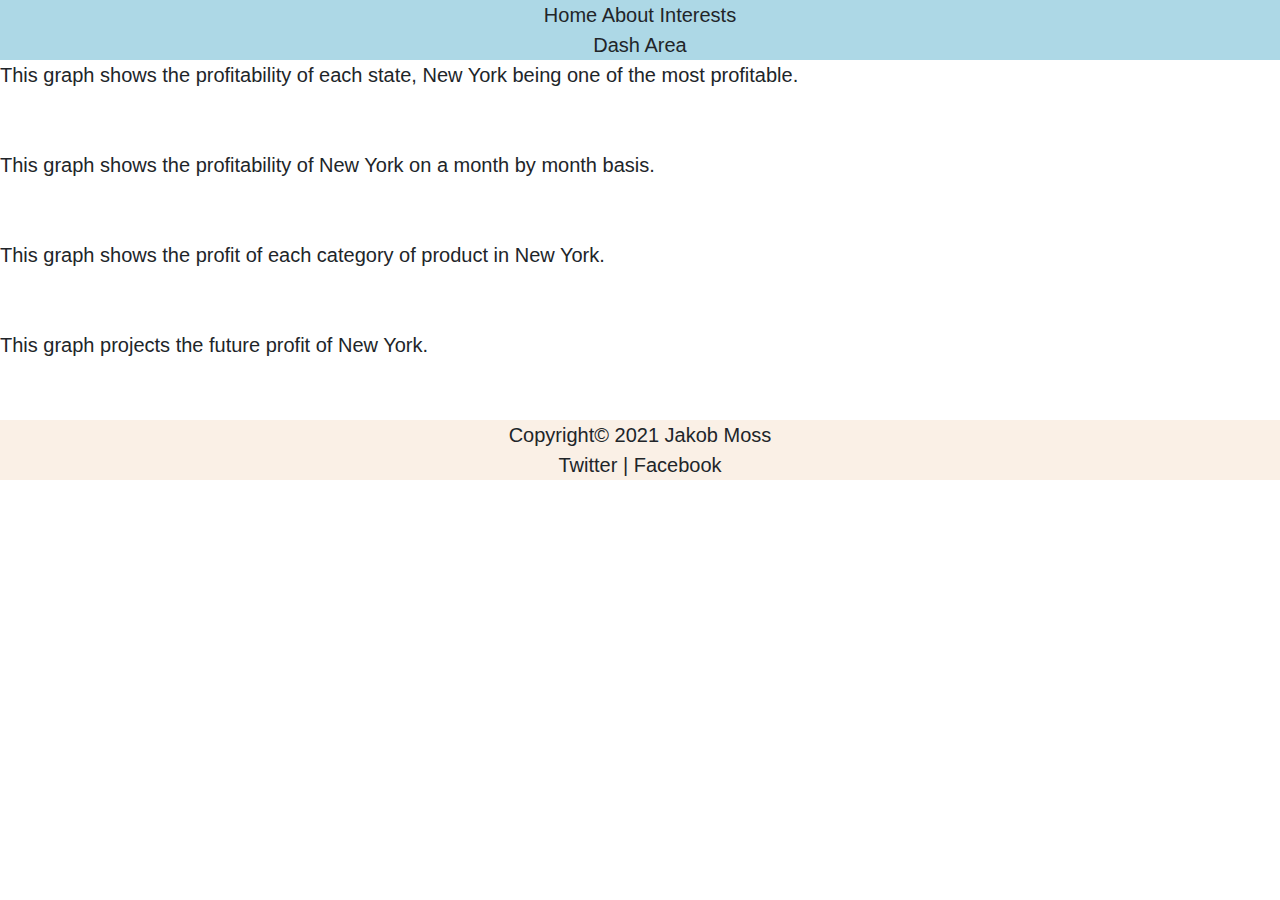
<file: html/dash.html>
<!-- Jakob Moss last worked on this page on 12-16-21 -->
<!DOCTYPE html>
<html lang="en">
<head>
    <meta charset="utf-8">
    <meta http-equiv="X-UA-Compatible" content="IE=edge">
    <meta name="viewpoint" content="width=device-width, initial-scale1.0">
    <title>Dashboards</title>
    <link rel="stylesheet" href="../styles/mystyles.css">
    <link rel="stylesheet" href="../styles/styles.css">
</head>
<body>
    <!--Header-->
    <div class="test">
            <a href="../index.html">Home</a>
            <a href="../html/about.html">About</a>
            <a href="../html/post.html">Interests</a>
    </div>
    <div class="test">Dash Area</div>
    <div class='tableauPlaceholder wideenough' id='viz1639081590672' style='position: relative'><noscript><a href='#'><img alt='Profitability ' src='https:&#47;&#47;public.tableau.com&#47;static&#47;images&#47;Pr&#47;Profitability_16390815771090&#47;Profitability&#47;1_rss.png' style='border: none' /></a></noscript><object class='tableauViz'  style='display:none;'><param name='host_url' value='https%3A%2F%2Fpublic.tableau.com%2F' /> <param name='embed_code_version' value='3' /> <param name='site_root' value='' /><param name='name' value='Profitability_16390815771090&#47;Profitability' /><param name='tabs' value='no' /><param name='toolbar' value='yes' /><param name='static_image' value='https:&#47;&#47;public.tableau.com&#47;static&#47;images&#47;Pr&#47;Profitability_16390815771090&#47;Profitability&#47;1.png' /> <param name='animate_transition' value='yes' /><param name='display_static_image' value='yes' /><param name='display_spinner' value='yes' /><param name='display_overlay' value='yes' /><param name='display_count' value='yes' /><param name='language' value='en-US' /><param name='filter' value='publish=yes' /></object></div>                <script type='text/javascript'>                    var divElement = document.getElementById('viz1639081590672');                    var vizElement = divElement.getElementsByTagName('object')[0];                    vizElement.style.width='100%';vizElement.style.height=(divElement.offsetWidth*0.75)+'px';                    var scriptElement = document.createElement('script');                    scriptElement.src = 'https://public.tableau.com/javascripts/api/viz_v1.js';                    vizElement.parentNode.insertBefore(scriptElement, vizElement);                </script>
    <div>This graph shows the profitability of each state, New York being one of the most profitable.</div>
    <br><br>
    <div class='tableauPlaceholder wideenough' id='viz1639081695711' style='position: relative'><noscript><a href='#'><img alt='New York ' src='https:&#47;&#47;public.tableau.com&#47;static&#47;images&#47;Ne&#47;NewYork_16390815482340&#47;NewYork&#47;1_rss.png' style='border: none' /></a></noscript><object class='tableauViz'  style='display:none;'><param name='host_url' value='https%3A%2F%2Fpublic.tableau.com%2F' /> <param name='embed_code_version' value='3' /> <param name='site_root' value='' /><param name='name' value='NewYork_16390815482340&#47;NewYork' /><param name='tabs' value='no' /><param name='toolbar' value='yes' /><param name='static_image' value='https:&#47;&#47;public.tableau.com&#47;static&#47;images&#47;Ne&#47;NewYork_16390815482340&#47;NewYork&#47;1.png' /> <param name='animate_transition' value='yes' /><param name='display_static_image' value='yes' /><param name='display_spinner' value='yes' /><param name='display_overlay' value='yes' /><param name='display_count' value='yes' /><param name='language' value='en-US' /><param name='filter' value='publish=yes' /></object></div>                <script type='text/javascript'>                    var divElement = document.getElementById('viz1639081695711');                    var vizElement = divElement.getElementsByTagName('object')[0];                    vizElement.style.width='100%';vizElement.style.height=(divElement.offsetWidth*0.75)+'px';                    var scriptElement = document.createElement('script');                    scriptElement.src = 'https://public.tableau.com/javascripts/api/viz_v1.js';                    vizElement.parentNode.insertBefore(scriptElement, vizElement);                </script>
    <div>This graph shows the profitability of New York on a month by month basis.</div>
    <br><br>
    <div class='tableauPlaceholder wideenough' id='viz1639081710808' style='position: relative'><noscript><a href='#'><img alt='Product Category ' src='https:&#47;&#47;public.tableau.com&#47;static&#47;images&#47;Pr&#47;ProductCategory_16390814996870&#47;ProductCategory&#47;1_rss.png' style='border: none' /></a></noscript><object class='tableauViz'  style='display:none;'><param name='host_url' value='https%3A%2F%2Fpublic.tableau.com%2F' /> <param name='embed_code_version' value='3' /> <param name='site_root' value='' /><param name='name' value='ProductCategory_16390814996870&#47;ProductCategory' /><param name='tabs' value='no' /><param name='toolbar' value='yes' /><param name='static_image' value='https:&#47;&#47;public.tableau.com&#47;static&#47;images&#47;Pr&#47;ProductCategory_16390814996870&#47;ProductCategory&#47;1.png' /> <param name='animate_transition' value='yes' /><param name='display_static_image' value='yes' /><param name='display_spinner' value='yes' /><param name='display_overlay' value='yes' /><param name='display_count' value='yes' /><param name='language' value='en-US' /><param name='filter' value='publish=yes' /></object></div>                <script type='text/javascript'>                    var divElement = document.getElementById('viz1639081710808');                    var vizElement = divElement.getElementsByTagName('object')[0];                    vizElement.style.width='100%';vizElement.style.height=(divElement.offsetWidth*0.75)+'px';                    var scriptElement = document.createElement('script');                    scriptElement.src = 'https://public.tableau.com/javascripts/api/viz_v1.js';                    vizElement.parentNode.insertBefore(scriptElement, vizElement);                </script>
    <div>This graph shows the profit of each category of product in New York.</div>
    <br><br>
    <div class='tableauPlaceholder wideenough' id='viz1639081731067' style='position: relative'><noscript><a href='#'><img alt='Forecast ' src='https:&#47;&#47;public.tableau.com&#47;static&#47;images&#47;Ta&#47;TableauForWebsite_16390814671170&#47;Forecast&#47;1_rss.png' style='border: none' /></a></noscript><object class='tableauViz'  style='display:none;'><param name='host_url' value='https%3A%2F%2Fpublic.tableau.com%2F' /> <param name='embed_code_version' value='3' /> <param name='site_root' value='' /><param name='name' value='TableauForWebsite_16390814671170&#47;Forecast' /><param name='tabs' value='no' /><param name='toolbar' value='yes' /><param name='static_image' value='https:&#47;&#47;public.tableau.com&#47;static&#47;images&#47;Ta&#47;TableauForWebsite_16390814671170&#47;Forecast&#47;1.png' /> <param name='animate_transition' value='yes' /><param name='display_static_image' value='yes' /><param name='display_spinner' value='yes' /><param name='display_overlay' value='yes' /><param name='display_count' value='yes' /><param name='language' value='en-US' /><param name='filter' value='publish=yes' /></object></div>                <script type='text/javascript'>                    var divElement = document.getElementById('viz1639081731067');                    var vizElement = divElement.getElementsByTagName('object')[0];                    vizElement.style.width='100%';vizElement.style.height=(divElement.offsetWidth*0.75)+'px';                    var scriptElement = document.createElement('script');                    scriptElement.src = 'https://public.tableau.com/javascripts/api/viz_v1.js';                    vizElement.parentNode.insertBefore(scriptElement, vizElement);                </script>
    <div>This graph projects the future profit of New York.</div>
    <br><br>
    <ul class="list-inline bottom">
        <li>
            <div>Copyright&copy; 2021 Jakob Moss</div>
        </li>
        <li>
            <a href="https://twitter.com/">Twitter</a>
             | 
            <a href="https://www.facebook.com/">Facebook</a>
        </li>
    </ul>
</body>
</html>
</file>
<file: styles/mystyles.css>
/*<!-- Jakob Moss last worked on this page on 12-16-21 --> */
.anchorstyle {
    color:azure;
    font-weight: bolder;
}

.nutterbutter {
    color:rgb(153, 111, 5);
}

.myfamily {
    text-align: center;
    font-style: italic;
}

.resume {
    text-align: center;
    font-family: 'Times New Roman', Times, serif;
}

.test {
    text-align: center;
    width: 100%;
    background-size: 100%;
    background-color: lightblue;
    background-position: center;
}

.wideenough {
    width: 50%;
}

.bottom {
    text-align: center;
    width: 100%;
    background-color:linen ;
    outline-color: mediumblue;
    outline-width: 2px;
    border-top: mediumblue 20px dotted bold;
}

.picture {
    align-items: center;
    width: 100%;
}
</file>
